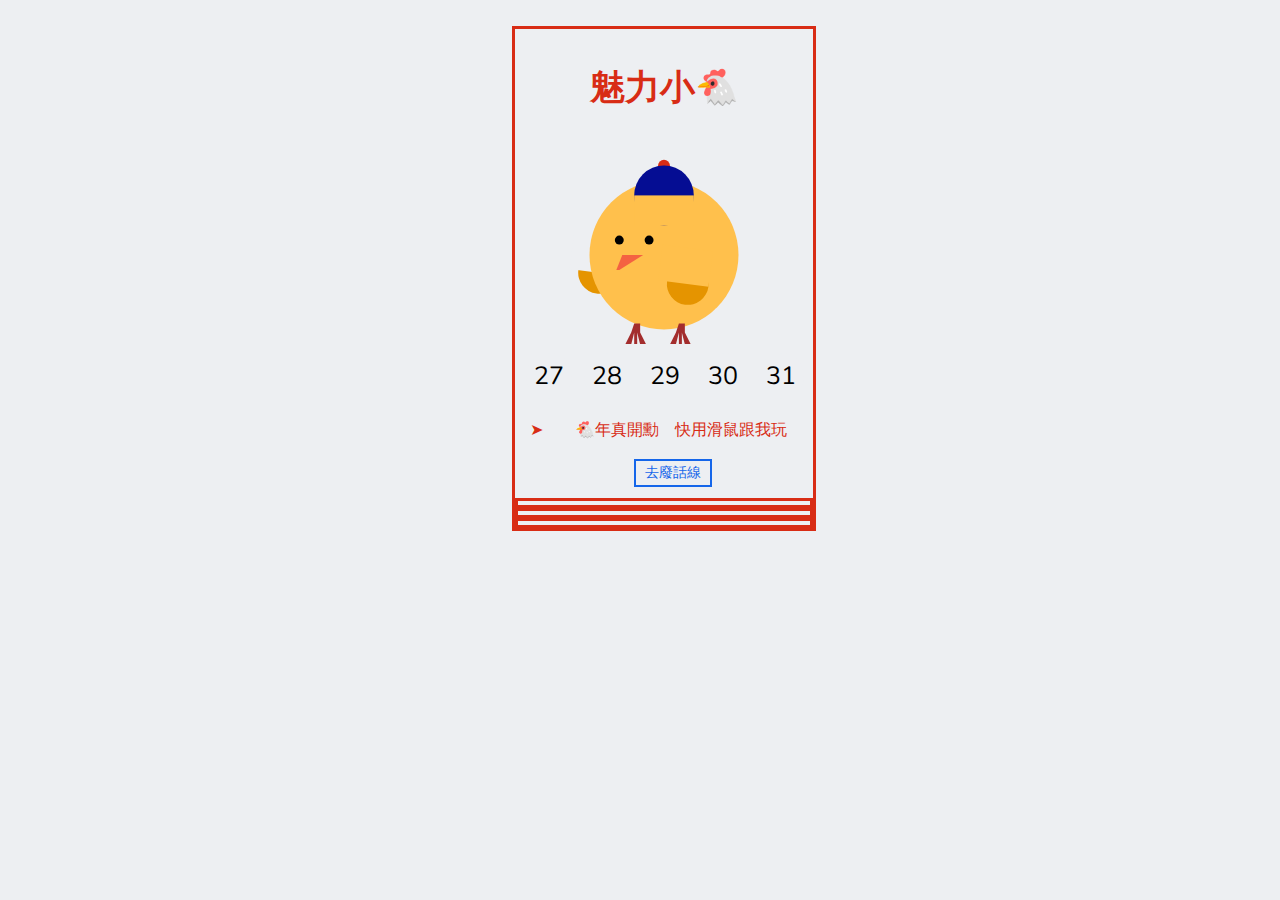
<file: index.html>
<!DOCTYPE html>
<html >
<head>
  <meta charset="UTF-8">
  <title>Calendar</title>



      <link rel="stylesheet" href="css/style.css">


</head>

<body>

<meta name="viewport" content="width=device-width, initial-scale=1"/>
<div class="calendar">
  <div class="call">
    <h3>魅力小🐔</h3>
  </div>
  <svg class="chicken" viewbox="0 0 100 80">
    <g>
      <animateTransform attributeName="transform" type="rotate" dur="1s" values="0;-1;8;0" repeatCount="indefinite"></animateTransform>
      <circle class="wing" cx="35" cy="52" r="7"></circle>
      <rect class="bg" x="25" y="40" width="17" height="12"></rect>
    </g>
    <circle class="body" cx="50" cy="50" r="25"></circle>
    <circle class="top" cx="50" cy="20" r="2"> </circle>
    <circle class="hat" cx="50" cy="30" r="10"> </circle>
    <rect class="body" x="40" y="30" width="20" height="10"></rect>
    <circle class="eyes" cx="35" cy="45" r="1.5"></circle>
    <circle class="eyes" cx="45" cy="45" r="1.5"></circle>
    <polygon class="mouth" points="36,50 43,50 35,55 34,55"></polygon>
    <g>
      <animateTransform attributeName="transform" type="rotate" dur="1s" values="0;-1;8;0" repeatCount="indefinite"></animateTransform>
      <circle class="wing" cx="65" cy="52" r="7"></circle>
      <rect class="body" x="55" y="40" width="17" height="12"></rect>
    </g>
    <polygon class="foot" points="40,73 42,73 42,76 44,80 42,80 41,76 41,80 40,80 40,76 39,80 37,80 39,76"></polygon>
    <polygon class="foot" points="55,73 57,73 57,76 59,80 57,80 56,76 56,80 55,80 55,76 54,80 52,80 54,76"></polygon>
  </svg>
  <div class="days">
    <div class="dayclass off _27">27</div>
    <div class="dayclass green _28">28</div>
    <div class="dayclass off _29">29</div>
    <div class="dayclass on _30">30</div>
    <div class="dayclass on _31">31</div>
  </div>
  <div class="conversation">
    <div class="talk">➤　　🐔年真開勳　快用滑鼠跟我玩</div>
  </div>
  <form action="https://www.facebook.com/murmurline">
    <input class="junk" type="submit" value="去廢話線"/>
  </form>
  <div class="fold calendar2"></div>
  <div class="fold calendar3"></div>
  <div class="fold calendar4"></div>
</div>
  <script src='https://cdnjs.cloudflare.com/ajax/libs/jquery/3.1.0/jquery.min.js'></script>

    <script src="js/index.js"></script>
    <script>
      (function(i,s,o,g,r,a,m){i['GoogleAnalyticsObject']=r;i[r]=i[r]||function(){
      (i[r].q=i[r].q||[]).push(arguments)},i[r].l=1*new Date();a=s.createElement(o),
      m=s.getElementsByTagName(o)[0];a.async=1;a.src=g;m.parentNode.insertBefore(a,m)
      })(window,document,'script','https://www.google-analytics.com/analytics.js','ga');

      ga('create', 'UA-90700815-3', 'auto');
      ga('send', 'pageview');

    </script>
</body>
</html>
</file>
<file: css/style.css>
@charset "UTF-8";
@import url("https://fonts.googleapis.com/css?family=Nunito");
* {
  box-sizing: border-box;
  position: relative;
  background-color: #edeff2;
  vertical-align: top;
  font-family: 微軟正黑體;
}

html, body {
  width: 100%;
  height: 99%;
  padding: 0px;
  margin: 0px;
}

.calendar {
  display: inline-block;
  margin-left: 40%;
  margin-top: 2%;
  border: solid 3px #d82c15;
  box-sizing: border-box;
}
.calendar .call {
  margin-bottom: -40px;
  text-align: center;
  font-size: 30px;
  color: #d82c15;
}
.calendar svg .top {
  fill: #d82c15;
}
.calendar svg .body {
  fill: #ffc04c;
}
.calendar svg .bg {
  fill: #edeff2;
}
.calendar svg .hat {
  fill: #050d93;
}
.calendar svg .wing {
  fill: #e59400;
}
.calendar svg .mouth {
  fill: #f46242;
}
.calendar svg .foot {
  fill: #a32d2d;
}
.calendar .days {
  padding: 5px;
  margin-left: 2px;
}
.calendar .dayclass {
  display: inline-block;
  margin: 4px;
  padding: 6px 8px 6px 8px;
  border-radius: 100%;
  font-family: "Nunito", sans-serif;
  font-size: 25px;
}
.calendar .conversation {
  width: 90%;
  height: 80px;
  display: flex;
  margin-top: -8px;
  margin-left: 15px;
  text-align: center;
}
.calendar .conversation .talk {
  margin-top: 20px;
  color: #d82c15;
}
.calendar .fold {
  display: border-box;
  width: 100%;
  height: 10px;
  font-size: 0px;
  padding: 0px;
  margin: 0px;
  border: solid 3px #d82c15;
}

@media screen and (max-width: 800px) {
  .calendar {
    margin-left: 20%;
  }
}
@media screen and (max-width: 400px) {
  .calendar {
    margin-left: 2%;
  }
}
.junk {
  cursor: pointer;
  display: inline-block;
  font-size: 14px;
  border: #1566ea solid 2px;
  color: #1566ea;
  text-align: center;
  padding: 1% 3% 1% 3%;
  margin-top: -7%;
  margin-left: 40%;
  text-decoration: none;
}
</file>
